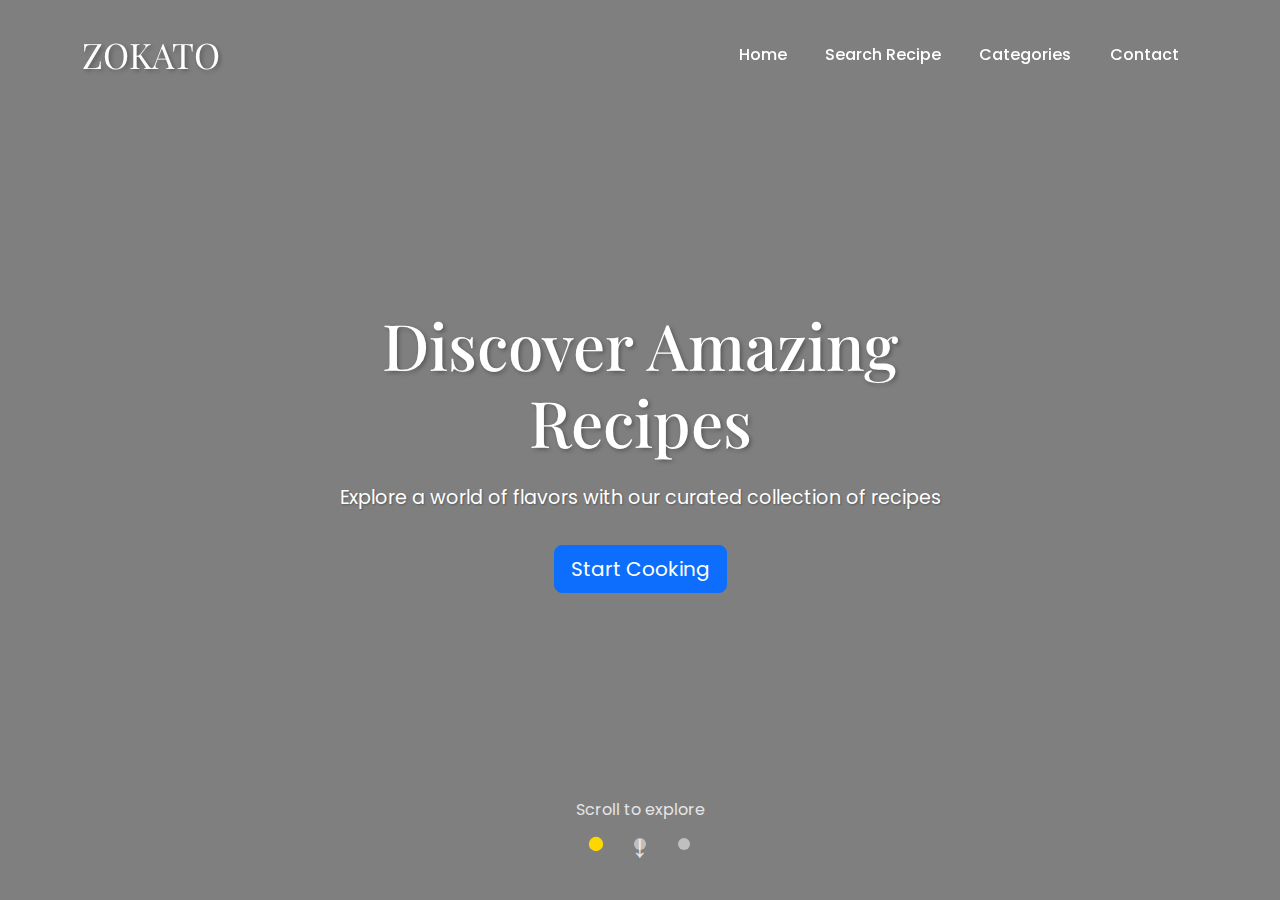
<file: index.html>
<!DOCTYPE html>
<html lang="en">
<head>
    <meta charset="UTF-8">
    <meta name="viewport" content="width=device-width, initial-scale=1.0">
    <title>ZOKATO - Interactive Food Experience</title>
    <link href="https://fonts.googleapis.com/css2?family=Poppins:wght@400;500;600;700&family=Playfair+Display:wght@400;700&display=swap" rel="stylesheet">
    <link href="https://cdn.jsdelivr.net/npm/bootstrap@5.3.3/dist/css/bootstrap.min.css" rel="stylesheet">
    <link href="https://cdnjs.cloudflare.com/ajax/libs/font-awesome/6.0.0/css/all.min.css" rel="stylesheet">
    <style>
        :root {
            --primary: #ff3366;
            --secondary: #2a4494;
            --accent: #ffd700;
            --dark: #1a1a1a;
            --light: #ffffff;
        }

        /* Base Styles */
        body {
            font-family: 'Poppins', sans-serif;
            overflow-x: hidden;
        }

        /* Enhanced Navbar */
        .navbar {
            background: transparent !important;
            transition: all 0.3s ease;
            padding: 1.5rem 2rem;
            position: fixed;
            width: 100%;
            z-index: 1000;
        }

        .navbar.scrolled {
            background: rgba(42, 68, 148, 0.95) !important;
            padding: 1rem 2rem;
            backdrop-filter: blur(10px);
        }

        .navbar-brand {
            font-family: 'Playfair Display', serif;
            font-size: 2.2rem;
            color: var(--light) !important;
            text-shadow: 2px 2px 4px rgba(0,0,0,0.3);
        }

        .nav-link {
            color: var(--light) !important;
            font-weight: 500;
            padding: 0.5rem 1.2rem !important;
            position: relative;
            transition: all 0.3s ease;
        }

        .nav-link::after {
            content: '';
            position: absolute;
            bottom: 0;
            left: 50%;
            width: 0;
            height: 2px;
            background: var(--accent);
            transition: all 0.3s ease;
            transform: translateX(-50%);
        }

        .nav-link:hover::after {
            width: 80%;
        }

        /* Hero Slider */
        .hero-slider {
            height: 100vh;
            position: relative;
            overflow: hidden;
        }

        .slide {
            position: absolute;
            top: 0;
            left: 0;
            width: 100%;
            height: 100%;
            opacity: 0;
            transition: opacity 0.8s ease-in-out;
            display: flex;
            align-items: center;
            justify-content: center;
        }

        .slide.active {
            opacity: 1;
        }

        .slide-bg {
            position: absolute;
            top: 0;
            left: 0;
            width: 100%;
            height: 100%;
            background-size: cover;
            background-position: center;
            transform: scale(1.1);
            transition: transform 8s ease;
        }

        .slide.active .slide-bg {
            transform: scale(1);
        }

        .slide-overlay {
            position: absolute;
            top: 0;
            left: 0;
            width: 100%;
            height: 100%;
            background: rgba(0,0,0,0.5);
        }

        .slide-content {
            position: relative;
            z-index: 1;
            color: var(--light);
            text-align: center;
            max-width: 800px;
            padding: 2rem;
            transform: translateY(50px);
            opacity: 0;
            transition: all 1s ease;
        }

        .slide.active .slide-content {
            transform: translateY(0);
            opacity: 1;
        }

        .slide-title {
            font-family: 'Playfair Display', serif;
            font-size: 4rem;
            margin-bottom: 1.5rem;
            text-shadow: 2px 2px 4px rgba(0,0,0,0.3);
        }

        .slide-description {
            font-size: 1.2rem;
            margin-bottom: 2rem;
            text-shadow: 1px 1px 2px rgba(0,0,0,0.3);
        }

        /* Slider Controls */
        .slider-controls {
            position: absolute;
            bottom: 50px;
            left: 50%;
            transform: translateX(-50%);
            z-index: 10;
            display: flex;
            gap: 2rem;
        }

        .slider-dot {
            width: 12px;
            height: 12px;
            border-radius: 50%;
            background: rgba(255,255,255,0.5);
            cursor: pointer;
            transition: all 0.3s ease;
        }

        .slider-dot.active {
            background: var(--accent);
            transform: scale(1.2);
        }

        /* Scroll Indicator */
        .scroll-indicator {
            position: absolute;
            bottom: 30px;
            left: 50%;
            transform: translateX(-50%);
            z-index: 10;
            color: var(--light);
            text-align: center;
            opacity: 0.8;
            transition: all 0.3s ease;
        }

        .scroll-indicator:hover {
            opacity: 1;
            transform: translate(-50%, -5px);
        }

        .scroll-arrow {
            font-size: 2rem;
            animation: bounce 2s infinite;
        }

        @keyframes bounce {
            0%, 20%, 50%, 80%, 100% {
                transform: translateY(0);
            }
            40% {
                transform: translateY(-10px);
            }
            60% {
                transform: translateY(-5px);
            }
        }

        /* Responsive Adjustments */
        @media (max-width: 768px) {
            .slide-title {
                font-size: 2.5rem;
            }
            .slide-description {
                font-size: 1rem;
            }
        }
    </style>
</head>
<body>
    <!-- Enhanced Navbar -->
    <nav class="navbar navbar-expand-lg">
        <div class="container">
            <a class="navbar-brand" href="#">ZOKATO</a>
            <button class="navbar-toggler" type="button" data-bs-toggle="collapse" data-bs-target="#navbarNav">
                <span class="navbar-toggler-icon"></span>
            </button>
            <div class="collapse navbar-collapse" id="navbarNav">
                <ul class="navbar-nav ms-auto">
                    <li class="nav-item">
                        <a class="nav-link active" href="#">Home</a>
                    </li>
                    <li class="nav-item">
                        <a class="nav-link" href="result.html">Search Recipe</a>
                    </li>
                    <li class="nav-item">
                        <a class="nav-link" href="#categories">Categories</a>
                    </li>
                    <li class="nav-item">
                        <a class="nav-link" href="#contact">Contact</a>
                    </li>
                </ul>
            </div>
        </div>
    </nav>

    <!-- Hero Slider -->
    <div class="hero-slider">
        <div class="slide active">
            <div class="slide-bg" style="background-image: url('https://images.unsplash.com/photo-1504674900247-0877df9cc836?ixlib=rb-1.2.1')"></div>
            <div class="slide-overlay"></div>
            <div class="slide-content">
                <h1 class="slide-title">Discover Amazing Recipes</h1>
                <p class="slide-description">Explore a world of flavors with our curated collection of recipes</p>
                <a href="search.html" class="btn btn-primary btn-lg">Start Cooking</a>
            </div>
        </div>
        <div class="slide">
            <div class="slide-bg" style="background-image: url('https://images.unsplash.com/photo-1495521821757-a1efb6729352?ixlib=rb-1.2.1')"></div>
            <div class="slide-overlay"></div>
            <div class="slide-content">
                <h1 class="slide-title">Perfect Your Skills</h1>
                <p class="slide-description">Learn from expert chefs and master the art of cooking</p>
                <a href="#categories" class="btn btn-primary btn-lg">Explore Categories</a>
            </div>
        </div>
        <div class="slide">
            <div class="slide-bg" style="background-image: url('https://images.unsplash.com/photo-1488477181946-6428a0291777?ixlib=rb-1.2.1')"></div>
            <div class="slide-overlay"></div>
            <div class="slide-content">
                <h1 class="slide-title">Share Your Passion</h1>
                <p class="slide-description">Join our community of food lovers and share your culinary creations</p>
                <a href="#contact" class="btn btn-primary btn-lg">Join Community</a>
            </div>
        </div>

        <!-- Slider Controls -->
        <div class="slider-controls">
            <div class="slider-dot active"></div>
            <div class="slider-dot"></div>
            <div class="slider-dot"></div>
        </div>

        <!-- Scroll Indicator -->
        <div class="scroll-indicator">
            <div class="scroll-text">Scroll to explore</div>
            <div class="scroll-arrow">↓</div>
        </div>
    </div>

    <script>
        // Navbar Scroll Effect
        window.addEventListener('scroll', function() {
            const navbar = document.querySelector('.navbar');
            if (window.scrollY > 50) {
                navbar.classList.add('scrolled');
            } else {
                navbar.classList.remove('scrolled');
            }
        });

        // Hero Slider
        const slides = document.querySelectorAll('.slide');
        const dots = document.querySelectorAll('.slider-dot');
        let currentSlide = 0;
        const slideInterval = 5000;

        function goToSlide(index) {
            slides[currentSlide].classList.remove('active');
            dots[currentSlide].classList.remove('active');
            currentSlide = (index + slides.length) % slides.length;
            slides[currentSlide].classList.add('active');
            dots[currentSlide].classList.add('active');
        }

        function nextSlide() {
            goToSlide(currentSlide + 1);
        }

        // Initialize slider controls
        dots.forEach((dot, index) => {
            dot.addEventListener('click', () => goToSlide(index));
        });

        // Auto-advance slides
        setInterval(nextSlide, slideInterval);

        // Touch support for slider
        let touchStartX = 0;
        let touchEndX = 0;

        const slider = document.querySelector('.hero-slider');

        slider.addEventListener('touchstart', e => {
            touchStartX = e.touches[0].clientX;
        });

        slider.addEventListener('touchend', e => {
            touchEndX = e.changedTouches[0].clientX;
            handleSwipe();
        });

        function handleSwipe() {
            const swipeThreshold = 50;
            const diff = touchEndX - touchStartX;

            if (Math.abs(diff) > swipeThreshold) {
                if (diff > 0) {
                    goToSlide(currentSlide - 1); // Swipe right
                } else {
                    goToSlide(currentSlide + 1); // Swipe left
                }
            }
        }
    </script>
</body>
</html>
</file>
